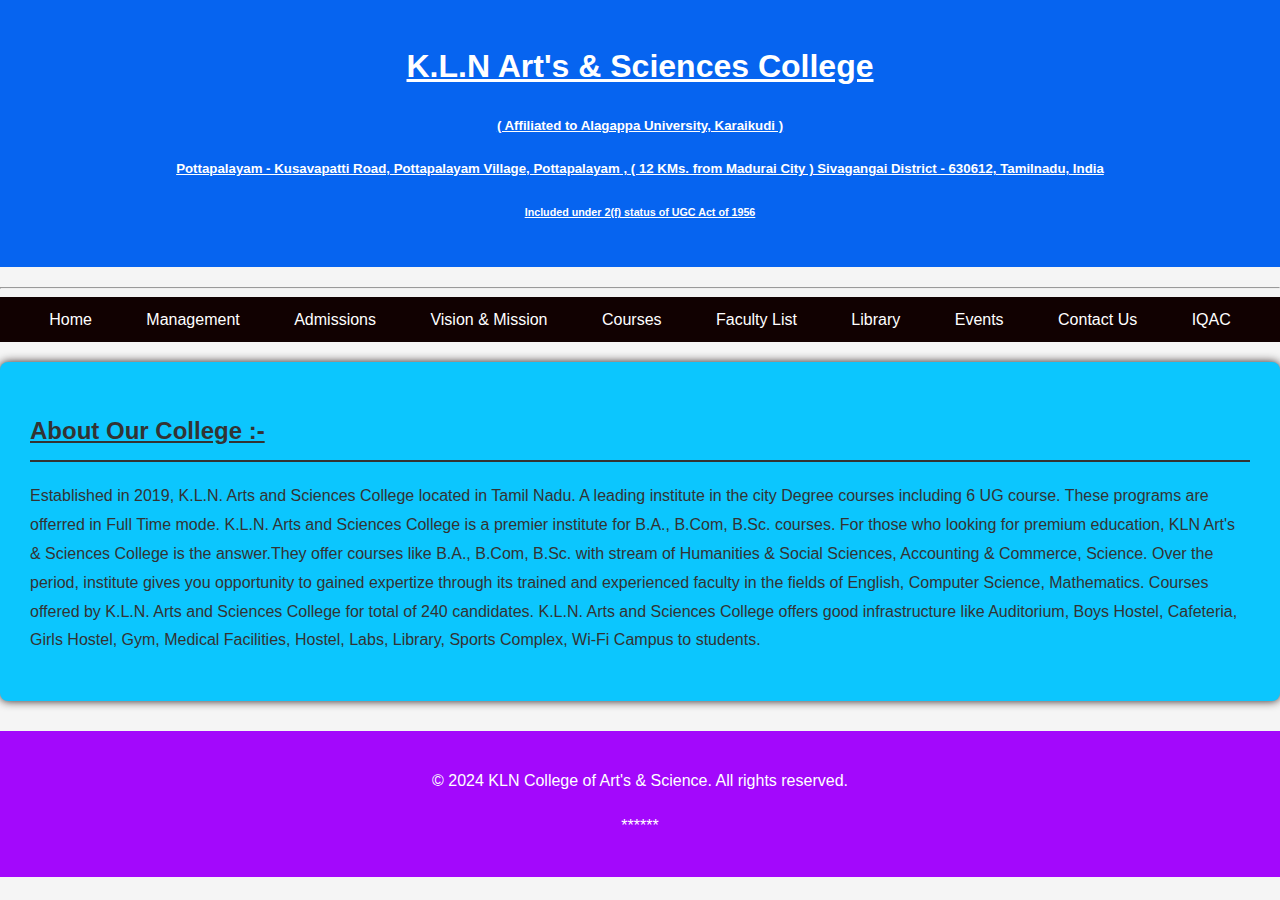
<file: index.html>
<!DOCTYPE html>
<html lang="en">
<head>
    <meta charset="UTF-8">
    <meta name="viewport" content="width=device-width, initial-scale=1">
    <title>KLN Art's & Science</title>
    <link rel="stylesheet" href="style.css">
</head>
<body>
<center>
    <header>
        <u><h1>K.L.N Art's & Sciences College</h1>
          <h5>( Affiliated to Alagappa University, Karaikudi )</h5>
        <h5>Pottapalayam - Kusavapatti Road, Pottapalayam Village, Pottapalayam , ( 12 KMs. from Madurai City ) Sivagangai District - 630612, Tamilnadu, India 
 
        <h6> Included under 2(f) status of UGC Act of 1956 </h6></u>
    </header>
</center>
<hr>
   <nav>
        <a href="#home">Home </a>
        <a href="management.html"> Management</a>
        <a href="admission.html"> Admissions </a>
        <a href="vision.html"> Vision & Mission </a>
        <a href="courses.html"> Courses  </a>
        <a href="faculty.html"> Faculty List </a>        
        <a href="lib.html"> Library </a>
        <a href="event.html"> Events </a>
        <a href="contact.html"> Contact Us </a>
        <a href="iqac.html"> IQAC </a>
</nav>
    <section id="home">
        <u><h2>About Our College :-</h2></u>
        <p>Established in 2019, K.L.N. Arts and Sciences College located in Tamil Nadu. A leading institute in the city Degree courses including 6 UG course. These programs are offerred in Full Time mode. K.L.N. Arts and Sciences College is a premier institute for B.A., B.Com, B.Sc. courses. For those who looking for premium education, KLN Art's & Sciences College is the answer.They offer courses like B.A., B.Com, B.Sc. with stream of Humanities & Social Sciences, Accounting & Commerce, Science. Over the period, institute gives you opportunity to gained expertize through its trained and experienced faculty in the fields of English, Computer Science, Mathematics. Courses offered by K.L.N. Arts and Sciences College for total of 240 candidates. K.L.N. Arts and Sciences College offers good infrastructure like Auditorium, Boys Hostel, Cafeteria, Girls Hostel, Gym, Medical Facilities, Hostel, Labs, Library, Sports Complex, Wi-Fi Campus to students.</p>
    </section>
   
    <footer>
        <p>&copy; 2024 KLN College of Art's & Science. All rights reserved.</p>
        <p>******</p>
    </footer>

</body>
</html>
</file>
<file: style.css>
body {
            font-family: 'Roboto', sans-serif;
            background-color: #f5f5f5;
            margin: 0;
            padding: 0;
            line-height: 1.6;
            color: #333;
        }
        
        center {
            text-align: center;
        }

        header {
            background-color: #0664f0;
            color: #fff;
            padding: 20px;
            margin-bottom: 20px;
        }

        nav {
            background-color: #110101;
            color: #fff;
            padding: 10px;
            text-align: center;
            margin-bottom: 20px;
        }

        nav a {
            color: #fff;
            text-decoration: none;
            padding: 0 25px;
            transition: color 0.3s ease;
        }

        nav a:hover {
            color: #f63d05;
        }
        nav a:focus {
            color: #f60505;
            transition-duration :0ms;
        }
                 
        section {
            padding: 30px;
            background-color: #0cc6fe;
            margin-bottom: 30px;
            border-radius: 8px;
            box-shadow: 0 0 10px rgba(16, 1, 0, 0.882);
        }

        h2 {
            color: #333;
            border-bottom: 2px solid #333;
            padding-bottom: 10px;
            margin-bottom: 20px;
        }

        p {
            line-height: 1.8;
        }

        ul {
            list-style-type: none;
            padding: 0;
        }

        li {
            margin-bottom: 10px;
        }

        footer {
            background-color: #a308fc;
            color: #fff;
            text-align: center;
            padding: 20px 0;
        }

        /* Responsive Design */
        @media (max-width: 768px) {
            header {
                padding: 10px;
            }

            nav {
                padding: 5px;
            }

            section {
                padding: 20px;
            }

            footer {
                padding: 10px 0;
            }
        }
</file>
